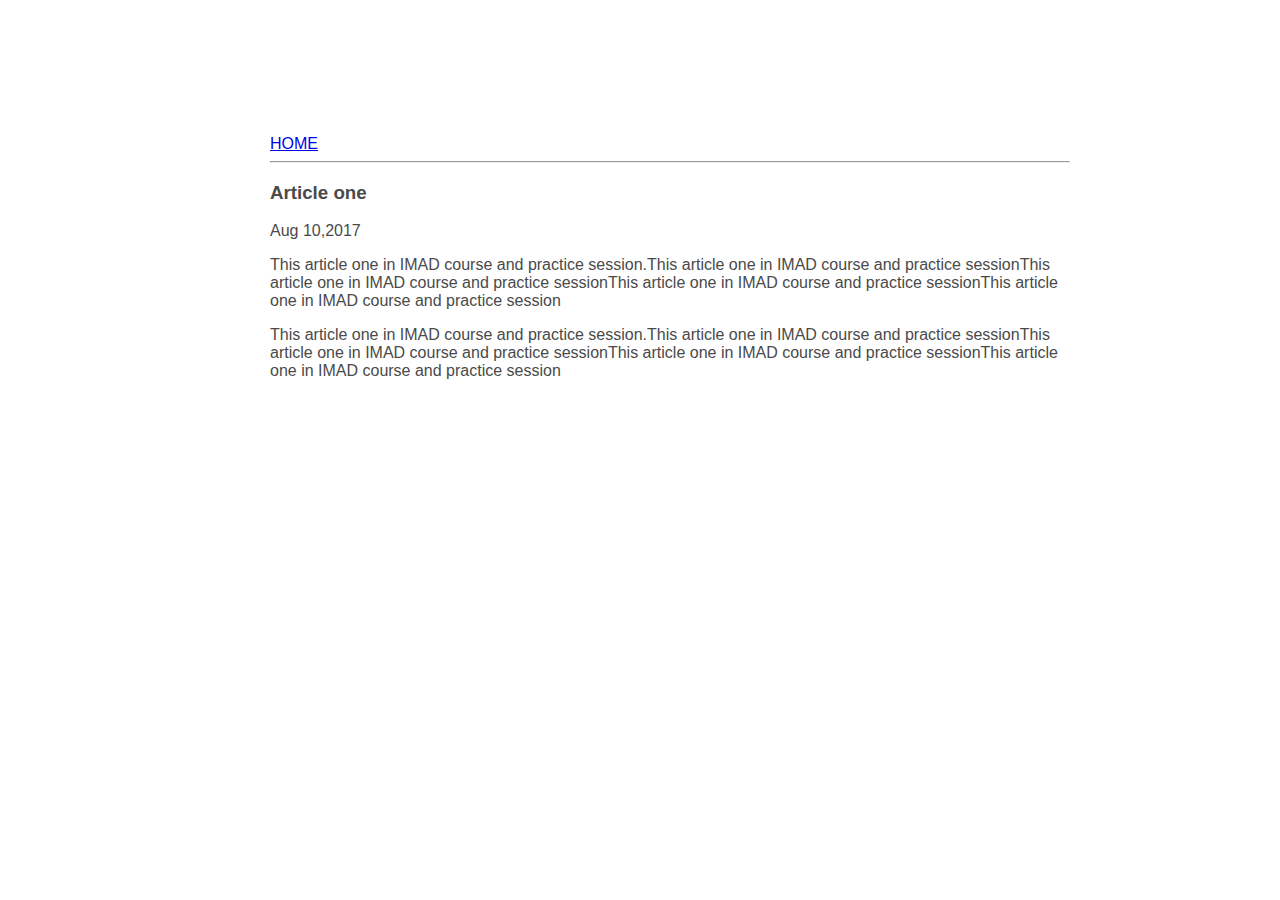
<file: ui/article-one.html>
<html>
    <head>
        <title>
            Article one about krishna
        </title>
        <meta name="viewport" content="width=device-width, initial-scale=1 " />
        <link href="/ui/style.css" rel="stylesheet" />
    </head>
    <body>
        <div class="container">
            <div>
                <a href="/">HOME</a>
            </div>
            <hr/>
            <h3>
                Article one
            </h3>
            <div>
                Aug 10,2017
            </div>
            <div>
                <p>
                    This article one in IMAD course and practice session.This article one in IMAD course and practice sessionThis article one in IMAD course and practice sessionThis article one in IMAD course and practice sessionThis article one in IMAD course and practice session
                    
                </p>
                 <p>
                    This article one in IMAD course and practice session.This article one in IMAD course and practice sessionThis article one in IMAD course and practice sessionThis article one in IMAD course and practice sessionThis article one in IMAD course and practice session
                    
                </p>
            </div>
        </div>
    </body>
</html>
</file>
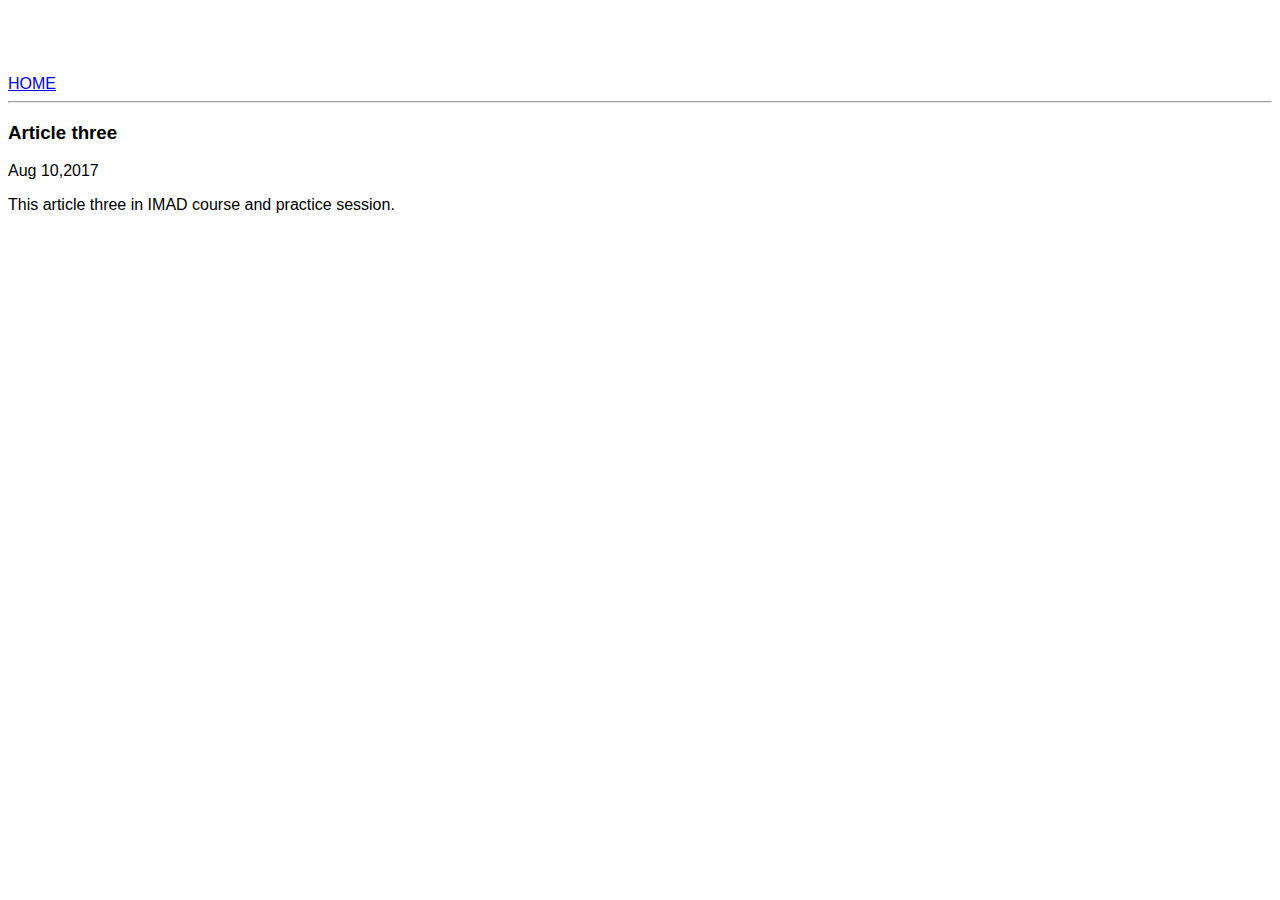
<file: ui/article-three.html>
<html>
    <head>
        <title>
            Article three about krishna
        </title>
         <meta name="viewport" content="width=device-width, initial-scale=1 " />
        <link href="/ui/style.css" rel="stylesheet" />
    </head>
    <body>
        <div>
            <a href="/">HOME</a>
        </div>
        <hr/>
        <h3>
            Article three
        </h3>
        <div>
            Aug 10,2017
        </div>
        <div>
            <p>
                This article three in IMAD course and practice session.
            </p>
            
        </div>
    </body>
</html>
</file>
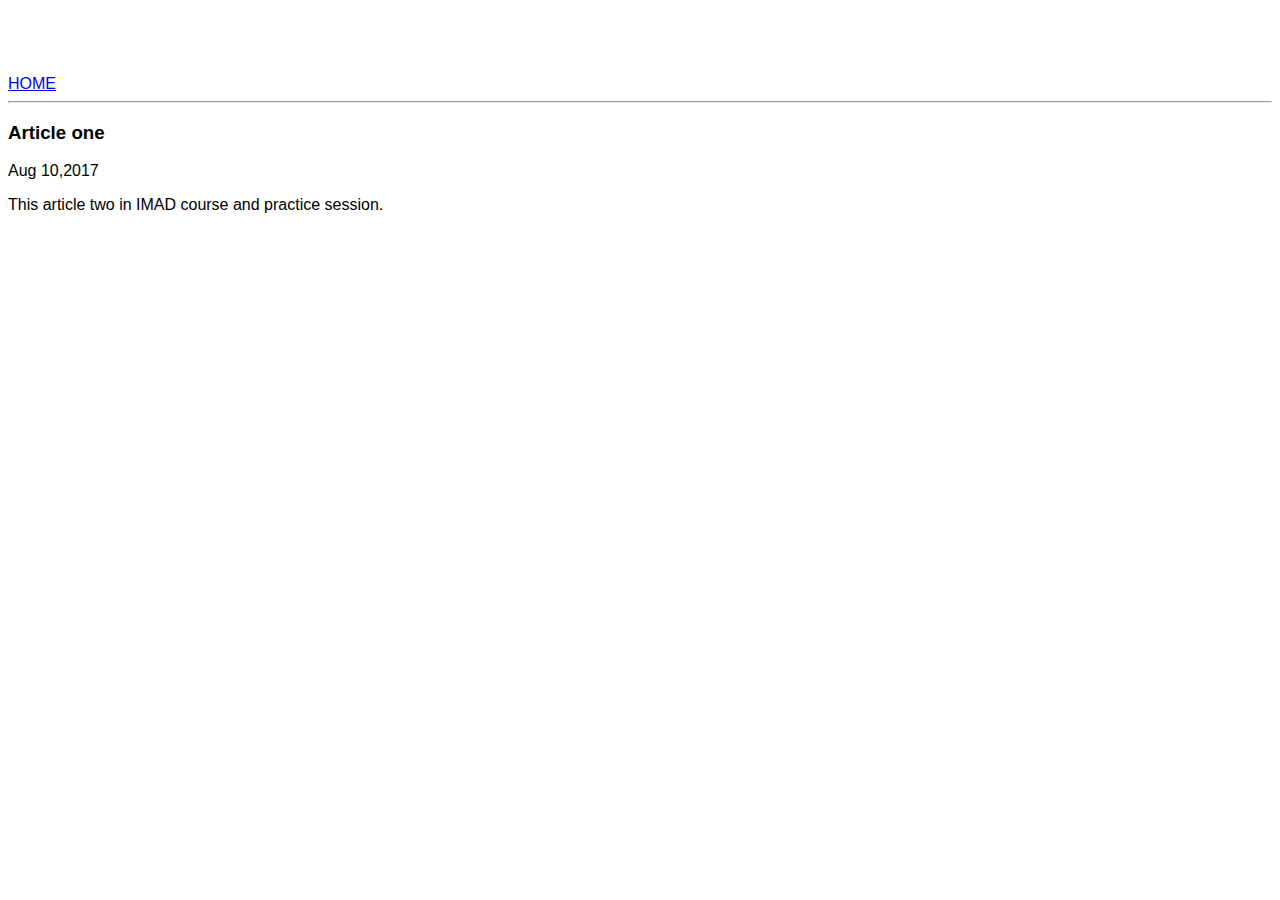
<file: ui/article-two.html>
<html>
    <head>
        <title>
            Article two about krishna
        </title>
         <meta name="viewport" content="width=device-width, initial-scale=1 " />
        <link href="/ui/style.css" rel="stylesheet" />
    </head>
    <body>
        <div>
            <a href="/">HOME</a>
        </div>
        <hr/>
        <h3>
            Article one
        </h3>
        <div>
            Aug 10,2017
        </div>
        <div>
            <p>
                This article two in IMAD course and practice session.
            </p>
            
        </div>
    </body>
</html>
</file>
<file: ui/style.css>
body {
    font-family: sans-serif;
    margin-top: 75px;
}

.center {
    text-align: center;
}

.text-big {
    font-size: 300%;
}

.bold {
    font-weight: bold;
}

.img-medium {
    height: 200px;
}
.container{
    max-width:800px;
    margin:0 auto;
    color: #4a4a4a;
    font-family:sans-serif;
    padding-top:60px;
    padding-right:20px;
    padding-left:80px;
}
</file>
